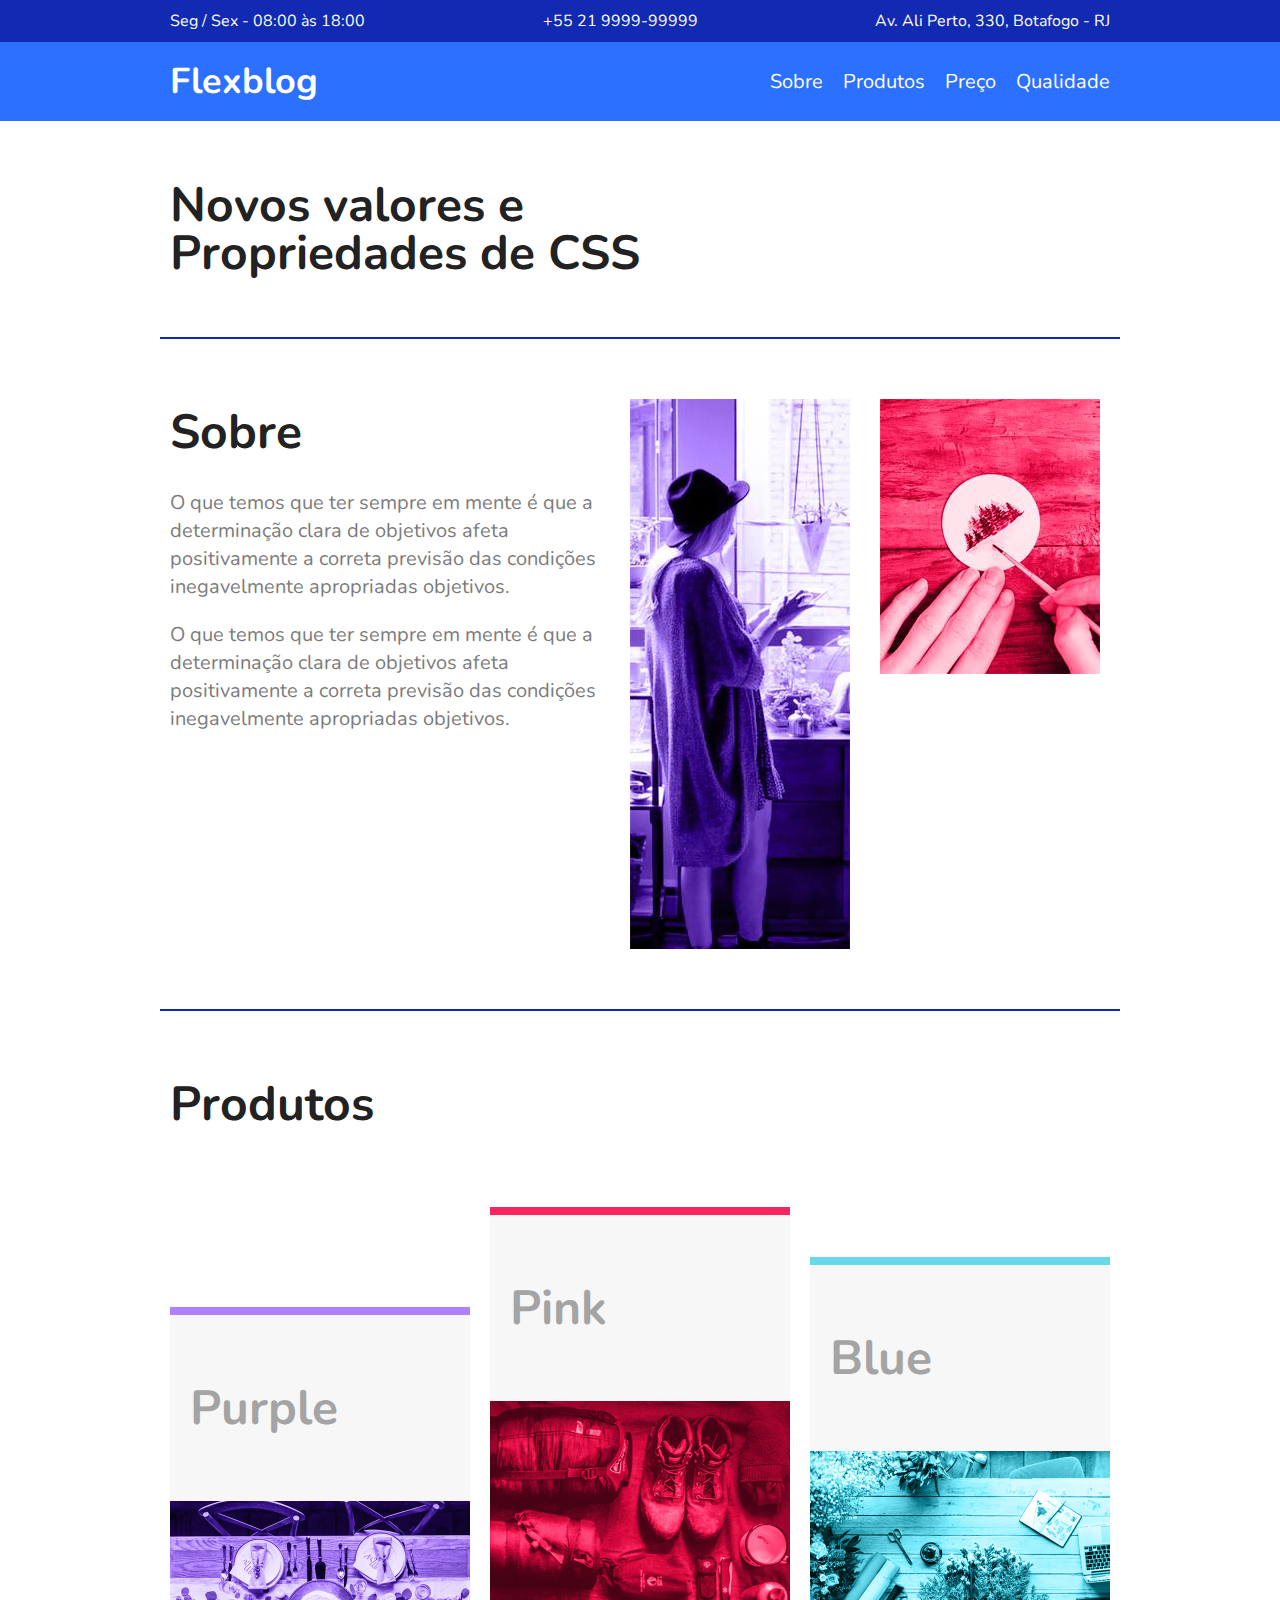
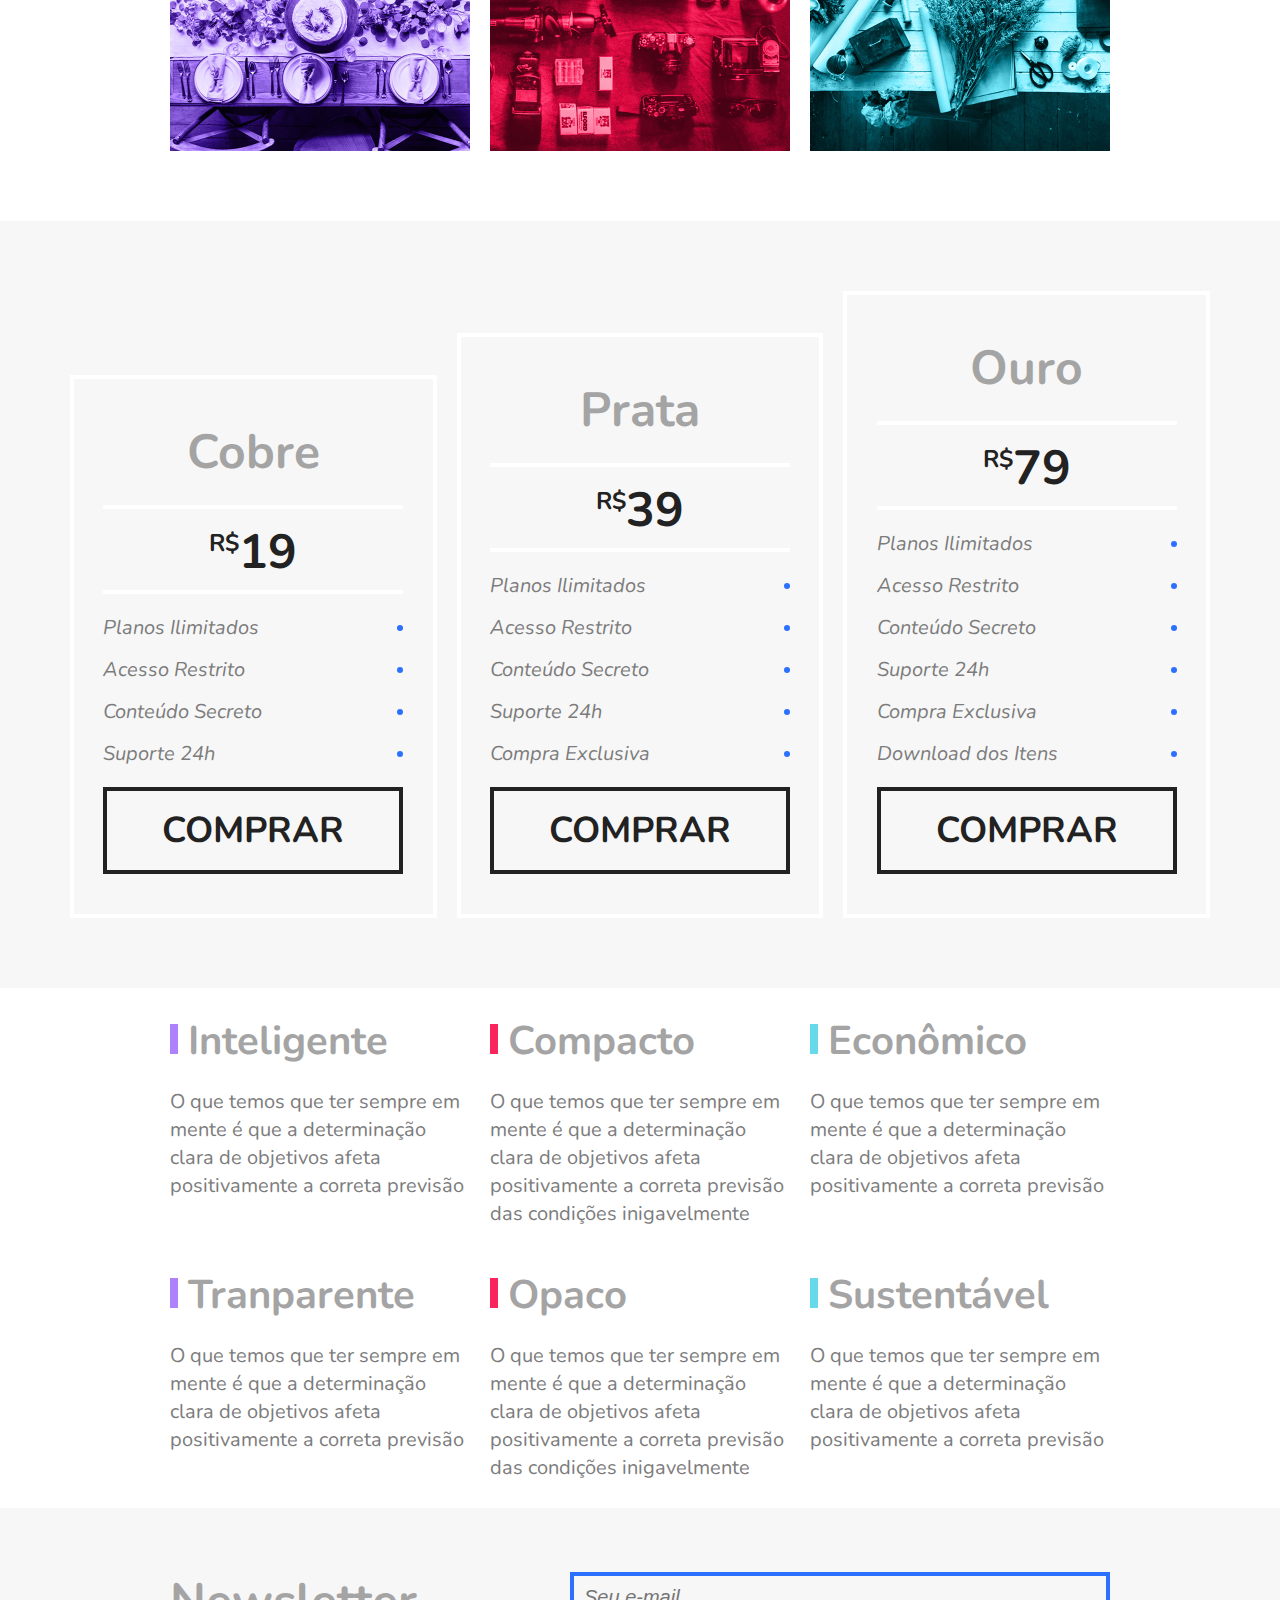
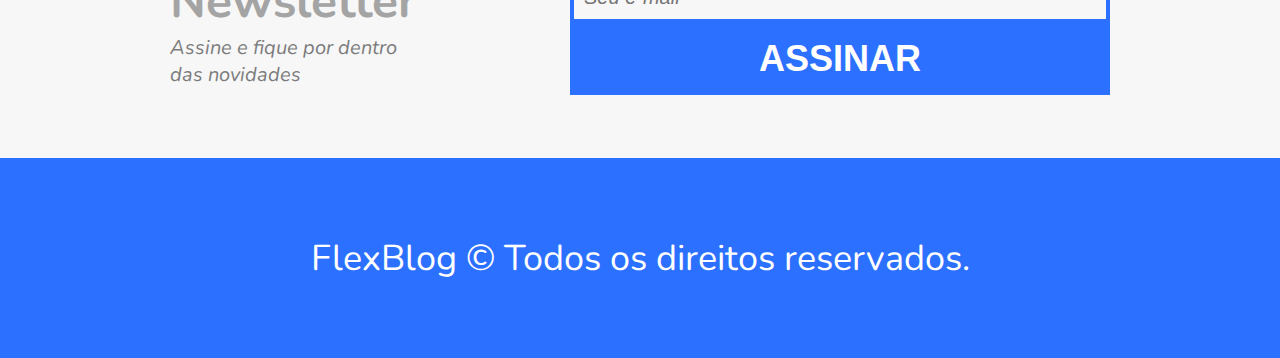
<file: Flexblog/index.html>
<!DOCTYPE html>
<html>
    <head>
        <title>Flexblog</title>
        <meta charset="utf-8">
        <meta name="viewport" content="width=device-width, initial-scale=1, shrink-to-fit=no">
        <link href="https://fonts.googleapis.com/css2?family=Nunito:ital,wght@0,300;0,400;0,700;1,400&display=swap" rel="stylesheet">
        <link rel="stylesheet" type="text/css" href="css/style.css">
    </head>
    <body>
        <!-- Inicio superinfo-->
        <div class="superinfo-bg">
            <div class="superinfo">
                <p>Seg / Sex - 08:00 às 18:00</p>
                <a href="tel:+5521999999999">+55 21 9999-99999</a>
                <p>Av. Ali Perto, 330, Botafogo - RJ</p>
            </div>
        </div> <!-- Final superinfo-->

        <header class="menu-bg"> <!-- Inicio header-->
            <div class="menu">
                <div class="menu-logo">
                    <a href="#">Flexblog</a>
                </div>
                <nav class="menu-nav">
                    <ul>
                        <li><a href="#sobre">Sobre</a></li>
                        <li><a href="#produtos">Produtos</a></li>
                        <li><a href="#preco">Preço</a></li>
                        <li><a href="#qualidade">Qualidade</a></li>
                    </ul>
                </nav>
            </div>
        </header> <!-- Final header-->

        <h1 class="introducao">Novos valores e <br />Propriedades de CSS</h1>

        <section class="sobre" id="sobre"> <!-- Inicio Sobre--> 
            <div class="sobre-info">
                <h1>Sobre</h1>
                <p>
                    O que temos que ter sempre em mente é que a determinação clara
                    de objetivos afeta positivamente a correta previsão das condições
                    inegavelmente apropriadas objetivos.
                </p>
                <p>
                    O que temos que ter sempre em mente é que a determinação clara
                    de objetivos afeta positivamente a correta previsão das condições
                    inegavelmente apropriadas objetivos.
                </p>
            </div>
            <div class="sobre-img">
                <img src="images/sobre1.jpg" alt="Sobre 1">
            </div>
            <div class="sobre-img">
                <img src="images/sobre2.jpg" alt="Sobre 2">
            </div>
        </section> <!-- Final Sobre-->

        <section class="produtos" id="produtos"> <!-- Inicio Produtos-->
            <h1>Produtos</h1>
            <div class="produtos-container">
                <div class="produtos-item purple">
                    <h2>Purple</h2>
                    <img src="images/produtos1.jpg" alt="Produto Purple">
                </div>
                <div class="produtos-item pink">
                    <h2>Pink</h2>
                    <img src="images/produtos2.jpg" alt="Produto 2 Pink">
                </div>
                <div class="produtos-item blue">
                    <h2>Blue</h2>
                    <img src="images/produtos3.jpg" alt="Produto 3 Blue">
                </div>
            </div>
        </section> <!-- Final Produtos-->

        <section class="preco" id="preco"> <!-- Inicio Preço-->
            <div class="preco-item">
                <h2>Cobre</h2>
                <span><sup>R$</sup>19</span>
                <ul>
                    <li>Planos Ilimitados</li>
                    <li>Acesso Restrito</li>
                    <li>Conteúdo Secreto</li>
                    <li>Suporte 24h</li>
                </ul>
                <a href="#">Comprar</a>
            </div>  <!-- Final preco-item-->
            <div class="preco-item">
                <h2>Prata</h2>
                <span><sup>R$</sup>39</span>
                <ul>
                    <li>Planos Ilimitados</li>
                    <li>Acesso Restrito</li>
                    <li>Conteúdo Secreto</li>
                    <li>Suporte 24h</li>
                    <li>Compra Exclusiva</li>
                </ul>
                <a href="#">Comprar</a>
            </div> <!-- Final preco-item-->
            <div class="preco-item">
                <h2>Ouro</h2>
                <span><sup>R$</sup>79</span>
                <ul>
                    <li>Planos Ilimitados</li>
                    <li>Acesso Restrito</li>
                    <li>Conteúdo Secreto</li>
                    <li>Suporte 24h</li>
                    <li>Compra Exclusiva</li>
                    <li>Download dos Itens</li>
                </ul>
                <a href="#">Comprar</a>
            </div><!-- Final preco-item-->
        </section><!-- Final Preço-->

        <section class="qualidade" id="qualidade"> <!-- Inicio Qualidade-->
            <div class="qualidade-item">
                <h2>Inteligente</h2>
                <p>
                    O que temos que ter sempre em mente é que a determinação 
                    clara de objetivos afeta positivamente a correta previsão 
                </p>
            </div>  <!-- Final qualidade-item -->
            <div class="qualidade-item">
                <h2>Compacto</h2>
                <p>
                    O que temos que ter sempre em mente é que a determinação 
                    clara de objetivos afeta positivamente a correta previsão 
                    das condições inigavelmente
                </p>
            </div>  <!-- Final qualidade-item -->
            <div class="qualidade-item">
                <h2>Econômico</h2>
                <p>
                    O que temos que ter sempre em mente é que a determinação 
                    clara de objetivos afeta positivamente a correta previsão 
                </p>
            </div>  <!-- Final qualidade-item -->
            <div class="qualidade-item">
                <h2>Tranparente</h2>
                <p>
                    O que temos que ter sempre em mente é que a determinação 
                    clara de objetivos afeta positivamente a correta previsão 
                </p>
            </div>  <!-- Final qualidade-item -->
            <div class="qualidade-item">
                <h2>Opaco</h2>
                <p>
                    O que temos que ter sempre em mente é que a determinação 
                    clara de objetivos afeta positivamente a correta previsão 
                    das condições inigavelmente
                </p>
            </div>  <!-- Final qualidade-item -->
            <div class="qualidade-item">
                <h2>Sustentável</h2>
                <p>
                    O que temos que ter sempre em mente é que a determinação 
                    clara de objetivos afeta positivamente a correta previsão 
                </p>
            </div>  <!-- Final qualidade-item -->
        </section> <!-- Final Qualidade-->

        <section class="newsletter" id="newsletter"> <!-- Inicio Newsletter-->
            <div class="newsletter-info">
                <h1>Newsletter</h1>
                <p>Assine e fique por dentro das novidades</p>
            </div>
            <form class="newsletter-form">
                <input type="text" placeholder="Seu e-mail">
                <button type="submit">Assinar</button>
            </form>
        </section> <!-- Final Newsletter-->

        <footer class="footer"> <!-- Inicio Footer-->
            <p>FlexBlog © Todos os direitos reservados.</p>
        </footer> <!-- Final Footer-->
    </body>
</html>
</file>
<file: Flexblog/css/style.css>
/* Geral */
* {
    margin: 0;
    padding: 0;
    box-sizing: border-box;
}
body {
    font-family: 'Nunito', Helvetica, Arial, sans-serif;
    color: #222222;
}
ul {
    list-style: none;
}
a {
    text-decoration: none;
}
img {
    display: block;
    max-width: 100%;
}

/* Superinfo */
.superinfo-bg {
    background: #122ab2;
    color: white;
}
.superinfo a {
    color: white;
}
.superinfo {
    max-width: 960px;
    margin: 0 auto;
    display: flex;
    justify-content: space-between;
    flex-wrap: wrap;
    padding-top: 10px;
}
.superinfo p, .superinfo a {
    margin: 0 10px 10px ;
}

/* Menu */
.menu-bg {
    background: #2c70ff;
}
.menu {
    max-width: 960px;
    margin: 0 auto;
    padding: 15px 0;
    display: flex;
    flex-wrap: wrap;
    justify-content: space-between;
    align-items: center;
}
.menu a {
    color: white;
}
.menu-logo a {
    font-size: 2.25em;
    font-weight: bold;
    margin: 0 10px;
}
.menu-nav ul {
    display: flex;
    flex-wrap: wrap;
}
.menu-nav a {
    font-size: 1.25em;
    display: block;
    padding: 10px;
}
.menu-nav a:hover {
    color: #122ab2;
}

/* Introdução */
.introducao {
    font-size: 3em;
    line-height: 1;
    max-width: 960px;
    margin: 0 auto;
    padding: 60px 10px;
}

/* Sobre */
.sobre {
    border-top: 2px solid #122ab2;
    border-bottom: 2px solid #122ab2;
    max-width: 960px;
    margin: 0 auto;
    padding: 60px 0;
    display: flex;
    flex-wrap: wrap;
}
.sobre-info {
    flex: 2 1 300px;
    margin: 0 10px;
}
.sobre-info h1 {
    font-size: 3em;
    margin-bottom: .5em;
}
.sobre-info p {
    font-size: 1.25em;
    line-height: 1.4;
    margin-bottom: 1em;
    color: #7c7c7c;
}
.sobre-img {
    flex: 1 1 160px;
    margin: 0 10px;
}

/* Produtos */
.produtos {
    max-width: 960px;
    margin: 60px auto;
}
.produtos h1 {
    font-size: 3em;
    margin: 0 10px 60px;
}
.produtos-container {
    display: flex;
    flex-wrap: wrap;
    align-items: flex-end;
}
.produtos-item {
    flex: 1 1 175px;
    margin: 10px;
}
.produtos-item h2 {
    font-size: 3em;
    color: #a4a4a4;
    background: #f7f7f7;
    padding: 60px 20px;
}
.purple {
    border-top: 8px solid #ae81ff;
}
.pink {
    border-top: 8px solid #f9265e;
}
.blue {
    border-top: 8px solid #66d9eb;
}

/* Preço */
.preco {
    background: #f7f7f7;
    padding: 60px;
    display: flex;
    flex-wrap: wrap;
    align-items: flex-end;
}
.preco-item {
    border: 4px solid white;
    flex: 1 1 260px;
    padding: 20px;
    margin: 10px;
}
.preco-item h2 {
    font-size: 3em;
    color: #a4a4a4;
    text-align: center;
    margin-top: 20px;
}
.preco-item span {
    max-width: 300px;
    margin: 20px auto;
    display: block;
    font-size: 3em;
    text-align: center;
    font-weight: bold;
    padding: 10px 0 5px;
    border-top: 4px solid white;
    border-bottom: 4px solid white;
}
.preco-item sup {
    font-size: 0.5em;
}
.preco-item ul {
    max-width: 300px;
    margin: 20px auto;
    font-size: 1.25em;
    font-style: italic;
    color: #7c7c7c;
}
.preco-item li {
    display: flex;
    justify-content: space-between;
    align-items: center;
    margin-bottom: 15px;
}
.preco-item li::after {
    content: '';
    display: block;
    width: 6px;
    height: 6px;
    background: #2c70ff;
    border-radius: 50%;
}
.preco-item a {
    max-width: 300px;
    display: block;
    margin: 20px auto;
    border: 4px solid;
    color: #222222;
    text-transform: uppercase;
    font-weight: bold;
    font-size: 2.25em;
    padding: 15px 0;
    text-align: center;
}

@media (max-width: 800px) {
   .preco {
    padding: 0 10px;
   }
   .preco .preco-item:nth-child(3) {
       order: -2;
   }
   .preco .preco-item:nth-child(2) {
    order: -1;
    }
}

/* Qualidade */
.qualidade {
    max-width: 960px;
    margin: 6px auto;
    display: flex;
    flex-wrap: wrap;
}
.qualidade-item {
    flex: 1 1 300px;
    margin: 20px 10px;
}
.qualidade-item h2 {
    font-size: 2.5em;
    color: #a4a4a4;
    margin-bottom: 20px;
}
.qualidade-item h2::before {
    content: '';
    display: inline-block;
    width: 8px;
    height: 30px;
    margin-right: 10px;
}
.qualidade-item:nth-of-type(3n+1) h2::before {
    background: #ae81ff;
}
.qualidade-item:nth-of-type(3n+2) h2::before {
    background: #f9265e;
}
.qualidade-item:nth-of-type(3n+3) h2::before {
    background: #66d9eb;
}
.qualidade-item p {
    font-size: 1.25em;
    line-height: 1.4;
    color: #7c7c7c;
}

/* Newsletter */
.newsletter {
    background: #f7f7f7;
    padding: 60px calc((100% - 960px) / 2);
    display: flex;
    flex-wrap: wrap;
}
.newsletter-info {
    flex: 1 1 240px;
    margin: 0 10px;
}
.newsletter-info h1 {
    font-size: 3em;
    color: #a4a4a4;
}
.newsletter-info p {
    font-size: 1.25em;
    font-style: italic;
    max-width: 230px;
    color: #7c7c7c;
    margin-bottom: 10px;
}
.newsletter-form {
    flex: 2 1 260px;
    margin: 0 10px;
    align-self: center;
    display: flex;
    flex-wrap: wrap;
}
.newsletter-form input {
    flex: 3 1 260px;
    font-size: 1.25em;
    color: #7c7c7c;
    font-style: italic;
    border: 4px solid #2c70ff;
    background: transparent;
    padding: 10px;
    border-radius: 0px;
}
.newsletter-form button {
    flex: 1 1 260px;
    font-size: 2.25em;
    font-weight: bold;
    text-transform: uppercase;
    background: #2c70ff;
    color: white;
    cursor: pointer;
    border: 0;
    padding: 15px 10px;
}
@media (max-width: 600px) {
    .newsletter-form button{
        font-size: 1.5em;
    }
}

/* Footer */

.footer {
    display: flex;
    background: #2c70ff;
    height: 200px;
    color: white;
    align-items: center;
}
.footer p {
    flex:  1;
    text-align: center;
    font-size: 2.25em;
}
</file>
